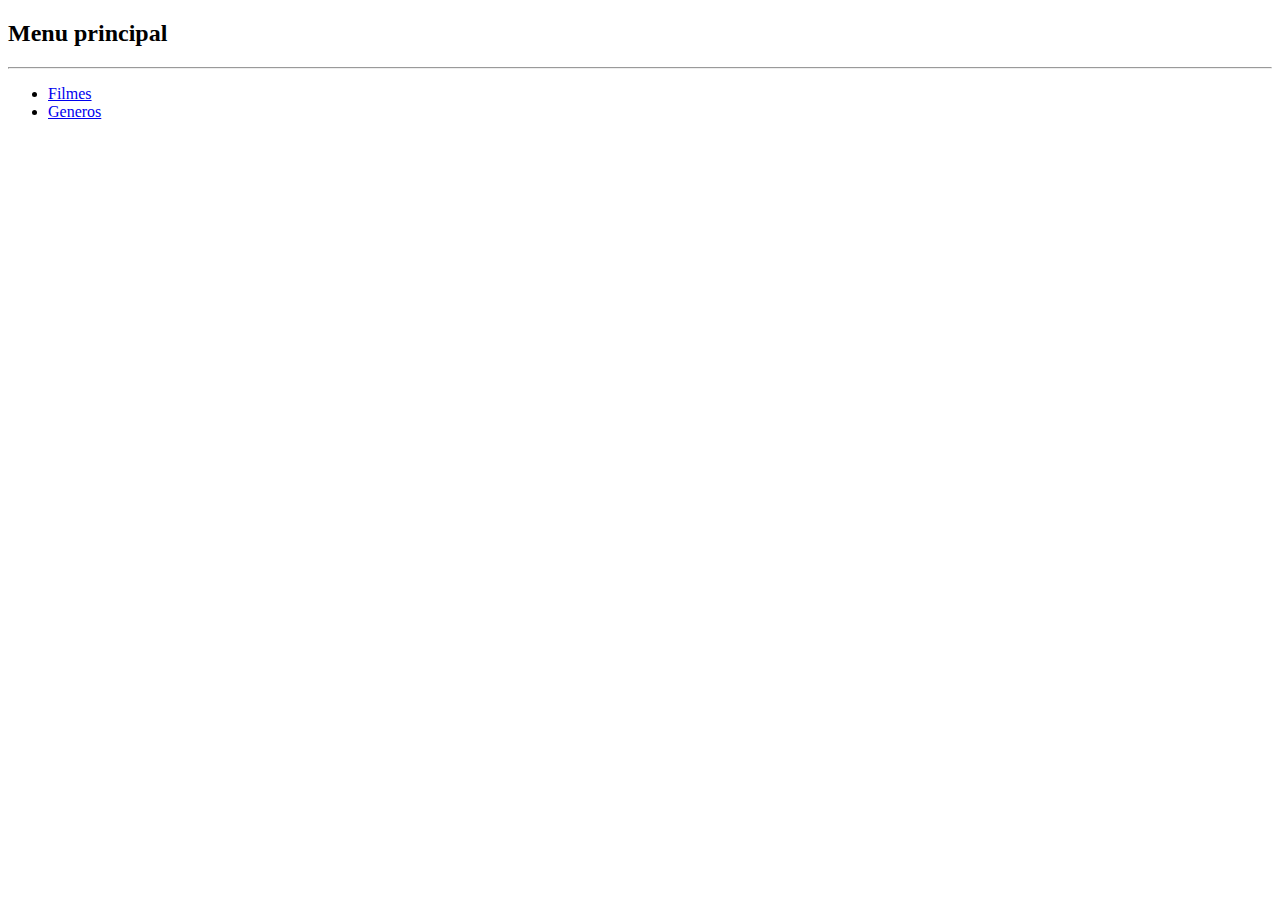
<file: crud-filmes2023v05/view/index.html>
﻿<!DOCTYPE html>
<html lang="pt-br">
<head>
    <meta charset="UTF-8">
    <meta http-equiv="X-UA-Compatible" content="IE=edge">
    <meta name="viewport" content="width=device-width, initial-scale=1.0">
    <title>Cinedesweb com AJAX/AJAJ via fetch</title>
</head>
<body>
    <head>
        <h2>Menu principal</h2>
        <hr>
    </head>
    <nav>
        <ul class="menu">
            <li><a href="filmes.html">Filmes</a></li>
            <li><a href="generos.html">Generos</a></li>
        </ul>
    </nav>
</body>
</html>
</file>
